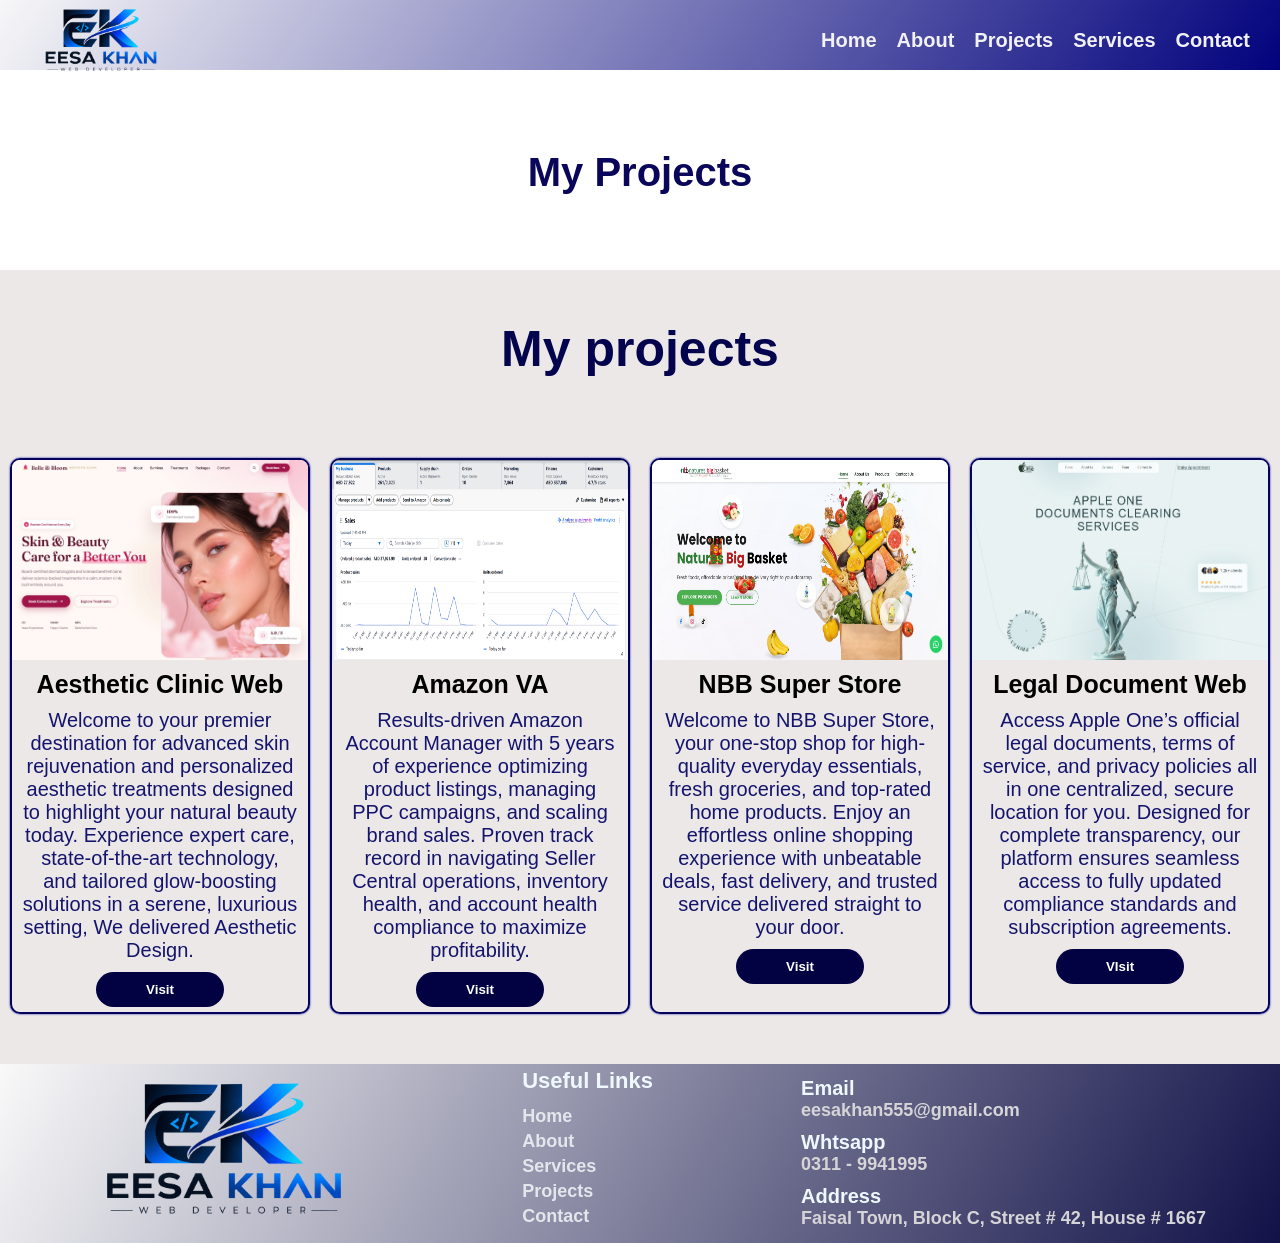
<file: Project.html>
<!DOCTYPE html>
<html lang="en">
<head>
    <meta charset="UTF-8">
    <meta name="viewport" content="width=device-width, initial-scale=1.0">
    <title>EESA-Projects</title>
    <link rel="shortcut icon" href="./logo.png" type="image/x-icon">
    <link rel="stylesheet" href="./index.css">
    <link rel="stylesheet" href="./projects.css">
</head>
<body>
     <nav class="nav">

        <div class="ek-logo">
            <a href="./index.html"><img src="./logo.png" alt=""></a>
        </div>
        <input type="checkbox" id="nav-toggle" class="nav-toggle">
        <label for="nav-toggle" class="nav-toggle-label" aria-label="Toggle menu">
            <span></span>
        </label>
        <ul class="list">
            <li><a href="./index.html">Home</a></li>
            <li><a href="./About.html">About</a></li>
            <li><a href="./Project.html">Projects</a></li>
            <li><a href="./Services.html">Services</a></li>
            <li><a href="./Contact.html">Contact</a></li>
        </ul>
    </nav>
    
    <div class="projects-main">
        <h1>My Projects</h1>
    </div>

    <h1 class="main-services">My projects</h1>
    <div class="services">
        <div class="cards">
            <img src="./clinic.jpeg"
                alt="">
            <h2 class="services-heading">Aesthetic Clinic Web</h2>
            <p class="services-p">Welcome to your premier destination for advanced skin rejuvenation and personalized aesthetic treatments designed to highlight your natural beauty today. Experience expert care, state-of-the-art technology, and tailored glow-boosting solutions in a serene, luxurious setting, We delivered Aesthetic Design.</p>
            <a href="https://aesthetic-clinic-website-wine.vercel.app/" target="_blank"><button class="services-btn">Visit</button></a>
        </div>
        <div class="cards">
            <img src="./amazon.png"alt="">
            <h2 class="services-heading">Amazon VA</h2>
            <p class="services-p">Results-driven Amazon Account Manager with 5 years of experience optimizing product listings, managing PPC campaigns, and scaling brand sales. Proven track record in navigating Seller Central operations, inventory health, and account health compliance to maximize profitability.</p>
            <a href="https://www.amazon.ae/s?me=A1VLXPTSDU43R9&marketplaceID=A2VIGQ35RCS4UG" target="_blank"><button class="services-btn">Visit</button></a>
        </div>
        <div class="cards">
            <img src="./fruit.jpeg"
                alt="">
            <h2 class="services-heading">NBB Super Store</h2>
            <p class="services-p">Welcome to NBB Super Store, your one-stop shop for high-quality everyday essentials, fresh groceries, and top-rated home products. Enjoy an effortless online shopping experience with unbeatable deals, fast delivery, and trusted service delivered straight to your door.</p>
            <a href="https://nbbuae.com/" target="_blank"><button class="services-btn">Visit</button></a>
        </div>
        <div class="cards">
            <img src="./legal.jpeg"
                alt="">
            <h2 class="services-heading">Legal Document Web</h2>
            <p class="services-p">Access Apple One’s official legal documents, terms of service, and privacy policies all in one centralized, secure location for you. Designed for complete transparency, our platform ensures seamless access to fully updated compliance standards and subscription agreements.</p>
            <a href="https://appleonedocuments.com/" target="_blank"><button class="services-btn">VIsit</button></a>
        </div>
    </div>

    <footer class="footer-section">

        <div class="logo-section">
            <img src="./logo.png" alt="">
        </div>

        <div class="menu-section">
            <h3>Useful Links</h3>
            <ul>
                <li><a href="./index.html">Home</a></li>
                <li><a href="./About.html">About</a></li>
                <li><a href="./Services.html">Services</a></li>
                <li><a href="./Project.html">Projects</a></li>
                <li><a href="./Contact.html">Contact</a></li>
            </ul>
        </div>

        <div class="detail-section">
            <h3>Email</h3>
            <p>eesakhan555@gmail.com</p>

            <h3>Whtsapp</h3>
            <p>0311 - 9941995</p>

            <h3>Address</h3>
            <p>Faisal Town, Block C, Street #  42, House # 1667</p>
        </div>

    </footer>

</body>

</html>
</file>
<file: index.css>
*{padding: 0;
margin: 0;
font-family: Arial, Helvetica, sans-serif;
}

.nav{
    font-size: 20px;
    padding: 0px 30px;
    background: linear-gradient(125deg, rgb(247, 247, 248), rgb(2, 2, 125));
    display: flex;
justify-content: space-between;
height: 70px;
align-items: center;

}

.name{
    color: rgb(20, 4, 91);
    font-size: 25px;
    font-family: 'Segoe UI', Tahoma, Geneva, Verdana, sans-serif;

}

.list{
    list-style: none;
    display: flex;
    gap: 20px;
    
}
.list a{
    text-decoration: none;
    color: rgb(242, 241, 244);
    font-weight: 600;
    
}
.list a:hover{
    color: white;
    text-decoration: underline;
}
.daniyal{
    height: 700px;
    width: 500px;
}
.zaid{
    height: 350px;
    width: 500px;
}
.ahmad{
    height: 400px;
    width: 500px;
}
.hero{
    display: flex;
    justify-content: space-around;
    background-color: rgb(200, 196, 245);
    height: 700px;
    background: linear-gradient(220deg, rgb(3, 3, 104), rgb(233, 233, 236));
}
.right{
    height: 500px;
    width: 800px;
    border-radius: 20px;
    align-self: center;
    overflow: hidden;
    border: 2px solid rgb(2, 2, 71);

}
.right img{
    height: 100%;
    width: 100%;
    object-fit: cover;
}
.right:hover{
    box-shadow: 0px 0px 10px;
}
.left{
    align-self: center;
}
.heading{
    font-size: 50px;
    font-family: Cambria, Cochin, Georgia, Times, 'Times New Roman', serif;
    letter-spacing: 10px;
}
.paragraph{
    font-size: 22px;
}
.btn{
    padding: 12px 20px;
    margin-top: 30px;
    background-color: rgb(7, 7, 58);
    color: white;
    border: none;
    border-radius: 20px;
    cursor: pointer;
    font-weight: bold;
}
.btn:hover{
    background-color: transparent;
    border: 2px solid black;
    color: black;
    font-weight: bold
}
.main-services{
font-size: 50px;
text-align: center;
color: rgb(4, 4, 78);
background-color: rgb(236, 232, 232);
padding-bottom: 30px;
padding-top: 50px;

}

.services{
    display: flex;
    justify-content: space-around;
    object-fit: cover;
    background-color: rgb(236, 232, 232);
    padding-top: 50px;
    padding-bottom: 50px;
}
.services-heading{
    font-size:40px;
    text-align: center;
}
.services-p{
    font-size: 20px;
    color: rgb(20, 20, 108);
    margin-bottom: 10px;
    padding: 0px 10px;
    text-align: center;
}
.services-btn{
    padding: 12px 20px;
    border: none;
    border-radius: 18px;
    font-weight: bold;
    background-color: rgb(2, 2, 66);
    color: white;
    margin-top: 20px;
    display: block;
    margin: 0px auto;
    margin-bottom: 5px;
    cursor: pointer;
}
.services-btn:hover{
    background-color: transparent;
    color: rgb(3, 3, 61);
    border: 2px solid rgb(27, 27, 71);
    text-decoration: none; 
    font-weight: bold;

}
.services img{
    width: 100%;
    height: 200px;
    object-fit: fill;
}
.cards{
    width: 300px;
    border: 2px solid rgb(3, 3, 94);
    border-radius: 10px;
    overflow: hidden;  
    box-shadow: 0px 0px 2px rgb(3, 3, 161);
    transition: box-shadow 0.2s ease, transform 0.3s ease;
}
.cards a{
    text-decoration: none;
}
.cards:hover{
    box-shadow: 1px 3px 5px rgb(1, 1, 75);
    transform: translateY(-5px)
}

    /* about section css */
.about{
    display: flex;
    justify-content: space-around;
    padding: 50px;
    
    background-color: rgb(236, 232, 232);
}
.about-img{
    width: 800px;
    overflow: hidden;
    height: 500px;
    border: 3px solid rgb(28, 3, 97);
    border-radius: 100px 150px 0px 100px;
    transition: box-shadow 0.3s ease, transform 0.3s ease;
}
.about-img:hover{
    box-shadow: 2px 2px 3px rgb(1, 1, 75);
    transform: translateY(-6px);
}
.about-img img{
    width: 100%;
    height: 100%;
    object-fit: cover;
}
.about-menu{
    width: 800px;
    padding: 30px;
}
.aboutheading{
    font-size: 50px;
    text-align: center;
    color: rgb(12, 12, 75);
    font-weight: bold;
    font-family: Cambria, Cochin, Georgia, Times, 'Times New Roman', serif;
}
.about-p{
    font-size: 22px;
    margin-top: 15px; 
    line-height: 30px;  
    text-align: center;
}
.about-btn{
    padding: 8px 80px;
    margin: 20px;
    display: block;
    margin: auto;
    margin-top: 20px;
    border: none;
    color: white;
    font-weight: bold;
    font-size: 15px;
    border-radius: 12px;
    background-color: rgb(2, 2, 66);

}
.about-btn:hover{
    background-color: transparent;
    color: rgb(1, 1, 71);
    border: 2px solid rgb(2, 2, 83);
    cursor: pointer;
}

/* tools section css */

.tools{
    font-size: 40px;
    font-family: Cambria, Cochin, Georgia, Times, 'Times New Roman', serif;
    text-align: center;
    padding: 50px 0px;
    color: rgb(2, 2, 71);
    background-color: rgb(236, 232, 232);
    
}
.tools-main{
    width: 100%;
    height: 400px;
    background-color: rgb(236, 232, 232);
    
}
.tools-left{
    justify-content: space-around;
    display: flex;
    

}
.tools-img{
    border: 2px solid rgb(3, 3, 71);
    border-radius: 50%;
    overflow: hidden;
    width: 125px;
    height: 125px;
    gap: 50px;
    padding: 10px;
    background-color: white;
    box-shadow: 1px 2px 3px rgb(1, 1, 82);
}
.tools-img img{
    object-fit: contain;
    width: 100%;
    height: 100%;
    transition: box-shadow 0.5s ease, transform 1s ease;
}
.tools-right{
    justify-content: space-around;
    display: flex;
    margin-top: 50px;  
}
.tools-img:hover{
    transform: translateY(-6px);
    box-shadow: 2px 3px 4px rgb(1, 1, 82);
}


.footer-section{
    display: flex;
    justify-content: space-around;
    width: 100%;
    padding-bottom: 10px;
    background: linear-gradient(120deg, rgb(249, 249, 249), rgb(17, 17, 72));
}

.logo-section{
    width: 300px;
    overflow: hidden;
}

.logo-section img{
    width: 100%;
    height: 100%;
    object-fit: cover;
}

.menu-section{
    align-content: center;
}

.menu-section ul li{
    list-style: none;
}

.menu-section ul li a{
    text-decoration: none;
    font-size: 18px;
    font-weight: 600;
    color: rgb(34, 34, 157);
    color: rgb(226, 231, 236);
    line-height: 25px;
}

.menu-section ul li a:hover{
    text-decoration: underline;
}

.menu-section h3{
    padding-bottom: 10px;
    font-size: 22px;
    color: aliceblue;
}

.detail-section{
    align-content: center;
}

.detail-section h3{
    font-size: 20px;
    margin-top: 10px;
    color: aliceblue;
}

.detail-section p{
    font-size: 18px;
    font-weight: 600;
    color: rgb(213, 213, 215);
}

.ek-logo{
    overflow: hidden;
    height: 80px;

}

.ek-logo img{
    width: 100%;
    height: 100%;
    object-fit: cover;
}



.projects-main{
    height: 200px;
    width: 100%;
    background: url("https://www.ipmcinc.com/wp-content/uploads/2022/12/Project-Portfolio-Management.png");
    background-repeat: no-repeat;
    background-size: cover;
}
.projects-main h1{
    text-align: center;
    padding-top: 80px;
    color: rgb(10, 6, 89);
    font-size: 40PX;
    font-family: Arial, Helvetica, sans-serif;
    
}
.cards h2{
    font-size: 25px;
    padding: 10px;
}
.services-btn{
    padding: 10px 50px;
}

/* =========================================================
   RESPONSIVE STYLES
   ========================================================= */

*{
    box-sizing: border-box;
}

img{
    max-width: 100%;
    display: block;
}

html{
    overflow-x: hidden;
}

/* ---- Hamburger menu (hidden on desktop) ---- */
.nav{
    position: relative;
    flex-wrap: wrap;
}

.nav-toggle{
    display: none;
}

.nav-toggle-label{
    display: none;
    flex-direction: column;
    justify-content: space-between;
    width: 30px;
    height: 22px;
    cursor: pointer;
    z-index: 20;
}

.nav-toggle-label span,
.nav-toggle-label::before,
.nav-toggle-label::after{
    content: "";
    display: block;
    height: 3px;
    width: 100%;
    background-color: rgb(242, 241, 244);
    border-radius: 3px;
    transition: transform 0.3s ease, opacity 0.3s ease;
}

.nav-toggle:checked ~ .nav-toggle-label::before{
    transform: translateY(9.5px) rotate(45deg);
}
.nav-toggle:checked ~ .nav-toggle-label span{
    opacity: 0;
}
.nav-toggle:checked ~ .nav-toggle-label::after{
    transform: translateY(-9.5px) rotate(-45deg);
}

/* ---- Large tablets / small desktops ---- */
@media (max-width: 1100px){
    .heading{
        font-size: 40px;
        letter-spacing: 6px;
    }
    .right{
        width: 500px;
        height: 400px;
    }
    .about-img,
    .about-menu{
        width: 500px;
    }
}

/* ---- Tablets ---- */
@media (max-width: 900px){
    .hero{
        flex-direction: column;
        height: auto;
        padding: 40px 20px;
        gap: 30px;
        text-align: center;
    }
    .right{
        width: 100%;
        max-width: 500px;
        height: 320px;
        margin: 0 auto;
    }
    .left{
        display: flex;
        flex-direction: column;
        align-items: center;
    }
    .heading{
        font-size: 34px;
        letter-spacing: 4px;
    }
    .paragraph{
        font-size: 18px;
    }

    .about{
        flex-direction: column;
        align-items: center;
        padding: 30px 20px;
        gap: 20px;
    }
    .about-img,
    .about-menu{
        width: 100%;
        max-width: 500px;
    }
    .about-img{
        height: 320px;
        border-radius: 60px 90px 0px 60px;
    }
    .aboutheading{
        font-size: 36px;
    }
    .about-p{
        font-size: 18px;
        line-height: 26px;
    }

    .main-services{
        font-size: 36px;
    }
    .services{
        flex-wrap: wrap;
        gap: 25px;
    }
    .cards{
        width: 45%;
        min-width: 260px;
    }

    .tools{
        font-size: 32px;
    }
    .tools-main{
        height: auto;
        padding: 10px 0px 30px;
    }
    .tools-left,
    .tools-right{
        flex-wrap: wrap;
        row-gap: 20px;
    }
    .tools-right{
        margin-top: 20px;
    }

    .footer-section{
        flex-direction: column;
        align-items: center;
        text-align: center;
        gap: 25px;
        padding: 30px 20px;
    }
    .logo-section{
        width: 180px;
    }
}

/* ---- Mobile ---- */
@media (max-width: 768px){
    .nav{
        padding: 0px 20px;
    }
    .nav-toggle-label{
        display: flex;
    }
    .list{
        position: absolute;
        top: 70px;
        left: 0;
        right: 0;
        flex-direction: column;
        background: rgb(2, 2, 90);
        padding: 20px 0px;
        gap: 15px;
        text-align: center;
        display: none;
        z-index: 10;
    }
    .nav-toggle:checked ~ .list{
        display: flex;
    }
}

/* ---- Small phones ---- */
@media (max-width: 480px){
    .heading{
        font-size: 26px;
        letter-spacing: 2px;
    }
    .paragraph{
        font-size: 16px;
    }
    .btn{
        padding: 10px 18px;
        font-size: 14px;
    }
    .right{
        height: 220px;
    }

    .about-img{
        height: 220px;
        border-radius: 40px 60px 0px 40px;
    }
    .aboutheading{
        font-size: 28px;
    }
    .about-p{
        font-size: 16px;
        line-height: 24px;
    }
    .about-menu{
        padding: 15px;
    }

    .main-services{
        font-size: 26px;
        padding-top: 30px;
    }
    .cards{
        width: 100%;
    }
    .services-heading{
        font-size: 26px;
    }
    .services-p{
        font-size: 16px;
    }

    .tools{
        font-size: 24px;
    }
    .tools-img{
        width: 90px;
        height: 90px;
    }

    .footer-section h3{
        font-size: 18px;
    }
    .detail-section p,
    .menu-section ul li a{
        font-size: 15px;
    }
}
</file>
<file: projects.css>
*{
    padding: 0px;
    margin: 0px;
}
.projects-main{
    height: 200px;
    width: 100%;
    background: url("https://www.ipmcinc.com/wp-content/uploads/2022/12/Project-Portfolio-Management.png");
    background-repeat: no-repeat;
    background-size: cover;
}
.projects-main h1{
    text-align: center;
    padding-top: 80px;
    color: rgb(10, 6, 89);
    font-size: 40PX;
    font-family: Arial, Helvetica, sans-serif;
}
.cards h2{
    font-size: 25px;
}
.services-btn{
    padding: 10px 50px;
}
/* ---- Responsive ---- */
@media (max-width: 768px){
    .projects-main{
        height: 150px;
    }
    .projects-main h1{
        font-size: 30px;
        padding-top: 55px;
    }
}

@media (max-width: 480px){
    .projects-main{
        height: 120px;
    }
    .projects-main h1{
        font-size: 22px;
        padding-top: 42px;
    }
}
</file>
